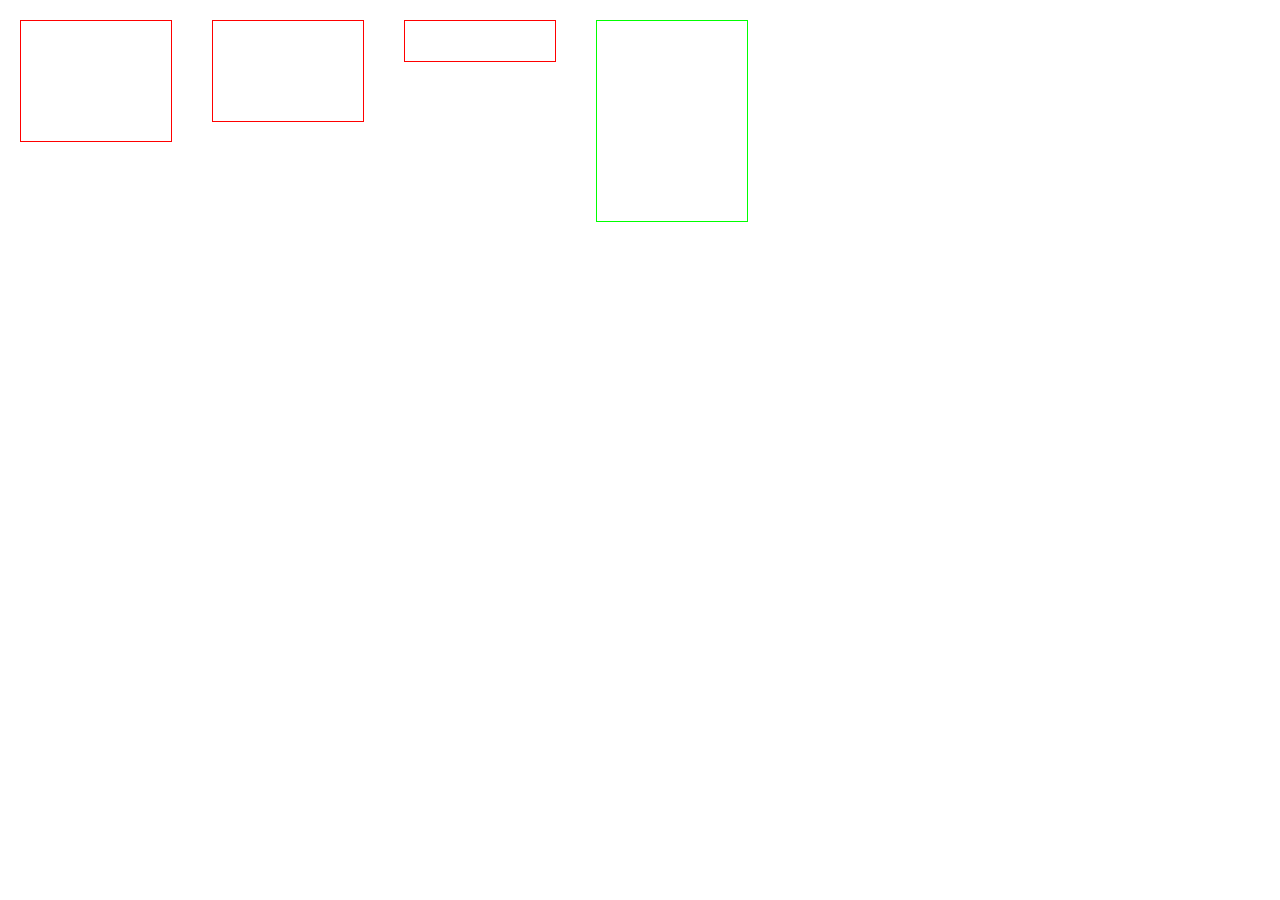
<file: task10/index.html>
<!DOCTYPE html>
<html lang="en">
<head>
    <meta charset="UTF-8">
    <title>task10</title>
    <style type="text/css">
    body, div {
        margin: 0;
        padding: 0;
    }
    .container {
        display: flex;
        flex-direction: row;
        flex-wrap: nowrap;
    }
    .container div {
        width: 150px;
        margin: 20px;
        border: 1px solid #f00;
    }
    .container .column1 {
        height: 120px;
    }
    .container .column2 {
        height: 100px;
    }
    .container .column3 {
        height: 40px;
    }
    .container .column4 {
        height: 200px;
        border: 1px solid #0f0;
    }
    @media (max-width: 640px){
        .container {
            flex-wrap: wrap;
        }
        .container .column1 {
            order: 2;
        }
        .container .column2 {
            order: 2;
        }
        .container .column3 {
            order: 2;
        }
        .container .column4 {
            order: 1;
        }
    }
    </style>
</head>
<body>
    <div class="container">
        <div class="column1"></div>
        <div class="column2"></div>
        <div class="column3"></div>
        <div class="column4"></div>
    </div>
</body>
</html>
</file>
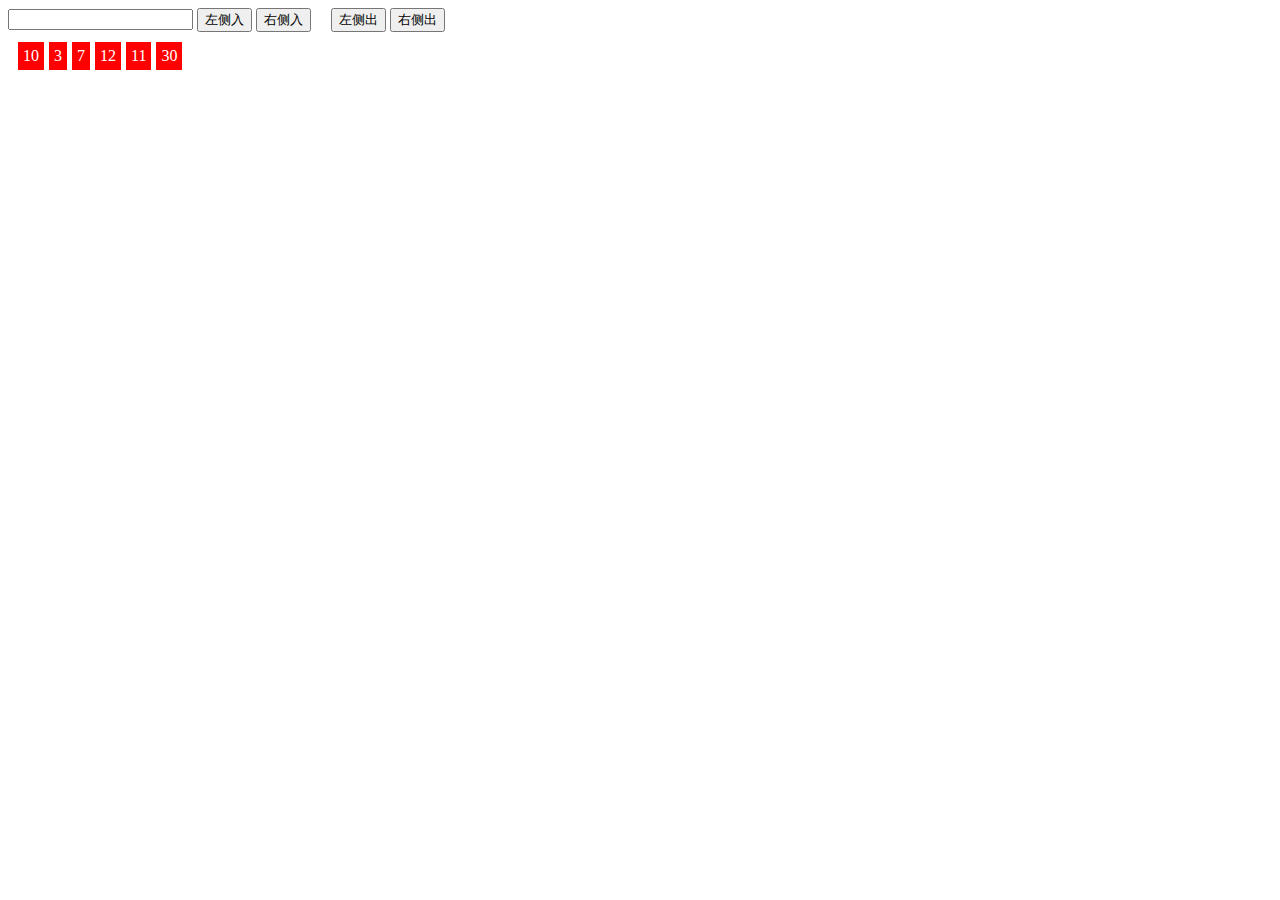
<file: task18/index.html>
<!DOCTYPE html>
<html lang="en">
<head>
    <meta charset="UTF-8">
    <title>task18</title>
    <link rel="stylesheet" href="define.css">
</head>
<body>
    <input type="number" id="text"/>
    <button type="button" id="leftIn">左侧入</button>
    <button type="button" id="rightIn">右侧入</button>&emsp;
    <button type="button" id="leftOut">左侧出</button>
    <button type="button" id="rightOut">右侧出</button>
    <ul class="arr" id="arr">
        <li>10</li>
        <li>3</li>
        <li>7</li>
        <li>12</li>
        <li>11</li>
        <li>30</li>
    </ul>
    <script src="task18.js"></script>
</body>
</html>
</file>
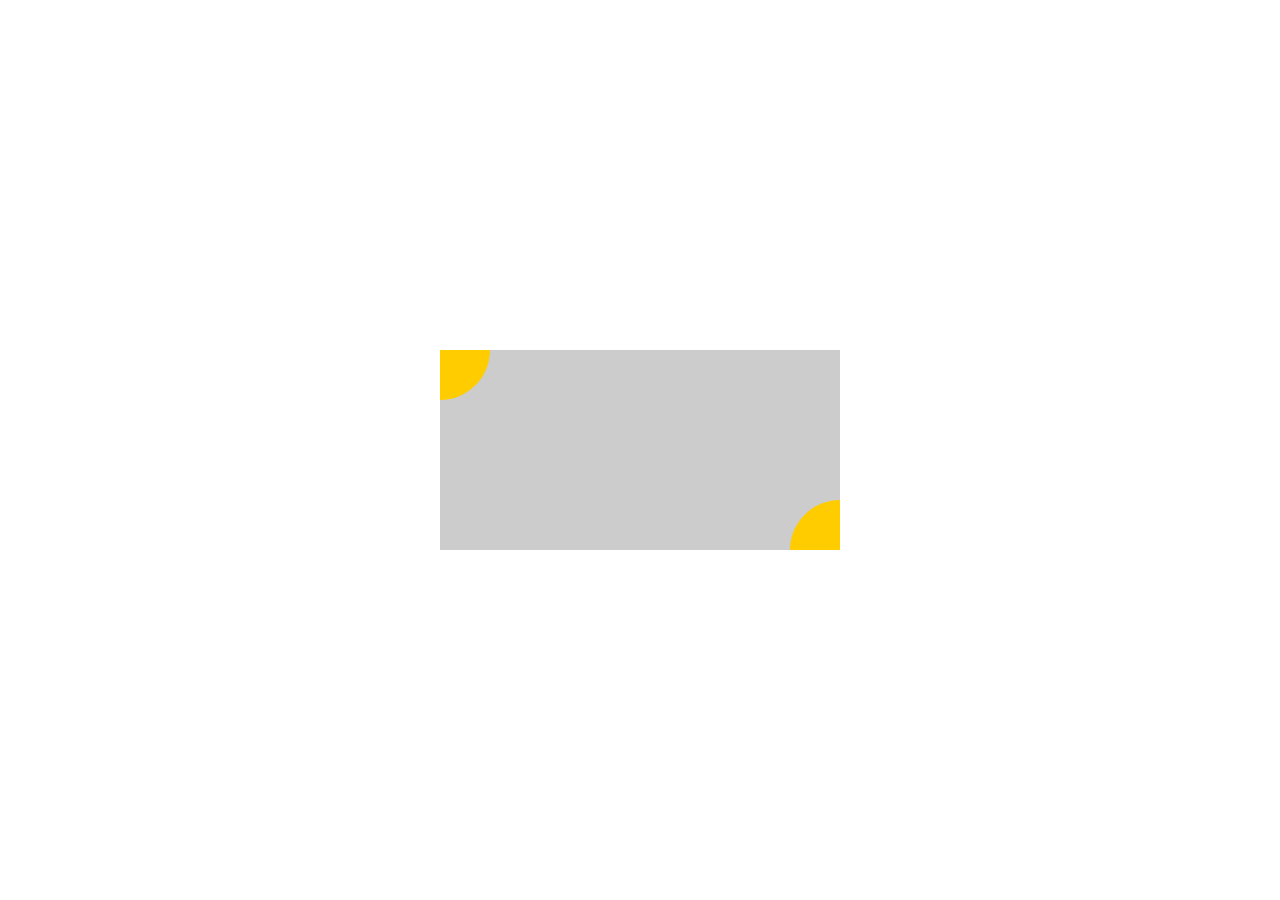
<file: task4/index.html>
<!DOCTYPE html>
<html lang="en">
<head>
    <meta charset="UTF-8">
    <title>task4</title>
    <style type="text/css">
    body {
        margin: 0;
        padding: 0;
        position: absolute;
        text-align: center;
        width: 100%;
        height: 100%;
    }
    .box {
        position: absolute;
        top: 50%;
        margin-top: -100px;
        left: 50%;
        margin-left: -200px;
        width: 400px;
        height: 200px;
        background: #ccc;
        overflow: hidden;
    }
    .sector1 {
        position: absolute;
        top: -50px;
        left: -50px;
        width: 100px;
        height: 100px;
        border-radius: 50px;
        background: #fc0;
    }
    .sector2 {
        position: absolute;
        bottom: -50px;
        right: -50px;
        width: 100px;
        height: 100px;
        border-radius: 50px;
        background: #fc0;
    }
    </style>
</head>
<body>
    <div class="box">
        <span class="sector1"></span>
        <span class="sector2"></span>
    </div>
</body>
</html>
</file>
<file: task18/define.css>
.arr {
    margin: 10px 0 0 10px;
    padding: 0;
    *zoom: 1;
}
.arr li {
    list-style: none;
    margin-right: 5px;
    padding: 5px;
    float: left;
    background: red;
    color: white;
}

.arr:before, .arr:after {
    display: table;
    content: "";
}
.arr:after {
    clear: both;
}
</file>
